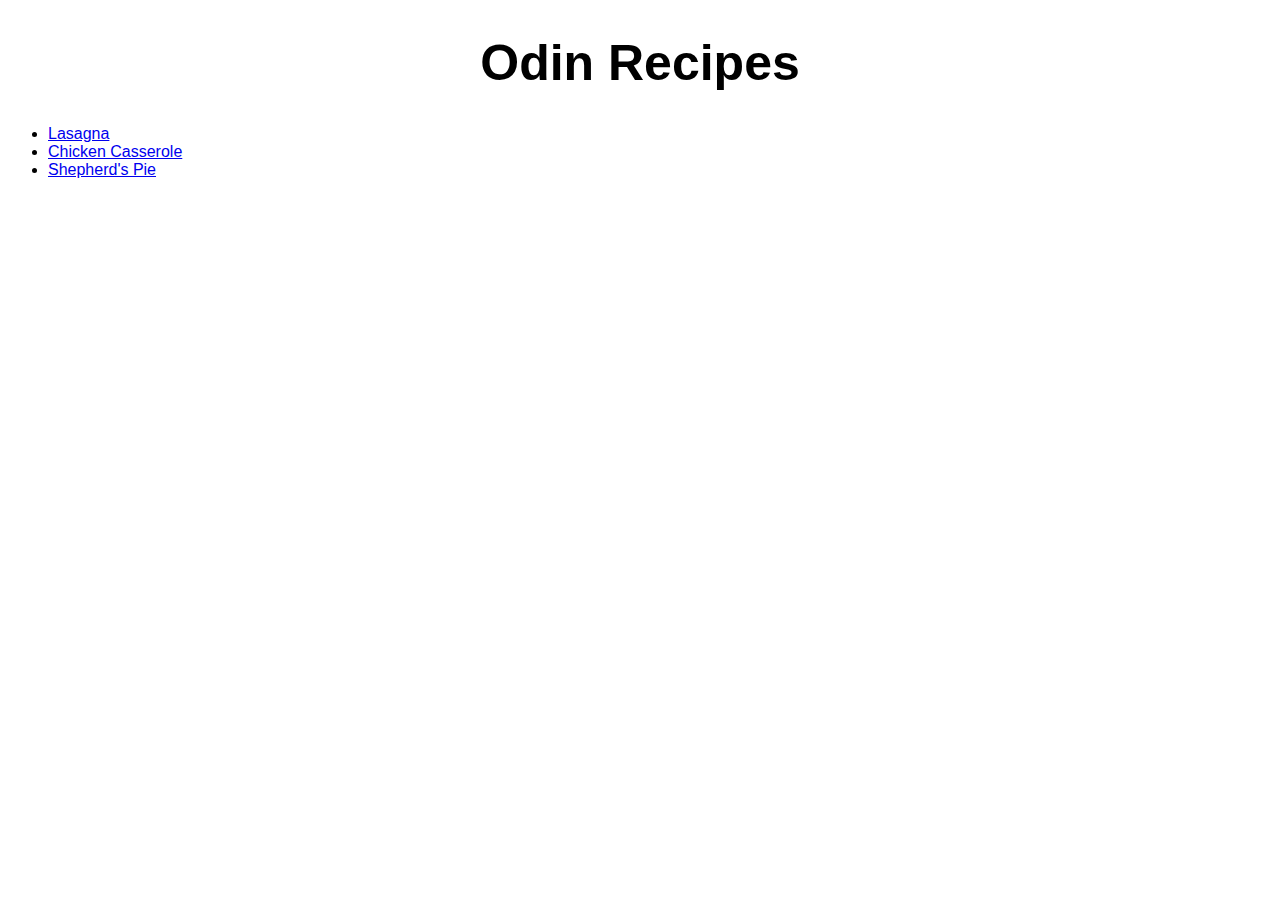
<file: index.html>
<!DOCTYPE html>
<html land="en">
    <head>
        <meta charset="UTF-8">
        <title>Odin Recipes</title>
        <link rel="stylesheet" href="./style.css">
    </head>
    <body>
        <h1>Odin Recipes</h1>
        <ul id="recipes-list">
            <li><a href="./recipes/lasagna.html">Lasagna</a></li>
            <li><a href="./recipes/chicken_casserole.html">Chicken Casserole</a></li>
            <li><a href="./recipes/shepherds_pie.html">Shepherd's Pie</a></li>
        </ul>
    </body>
</html>
</file>
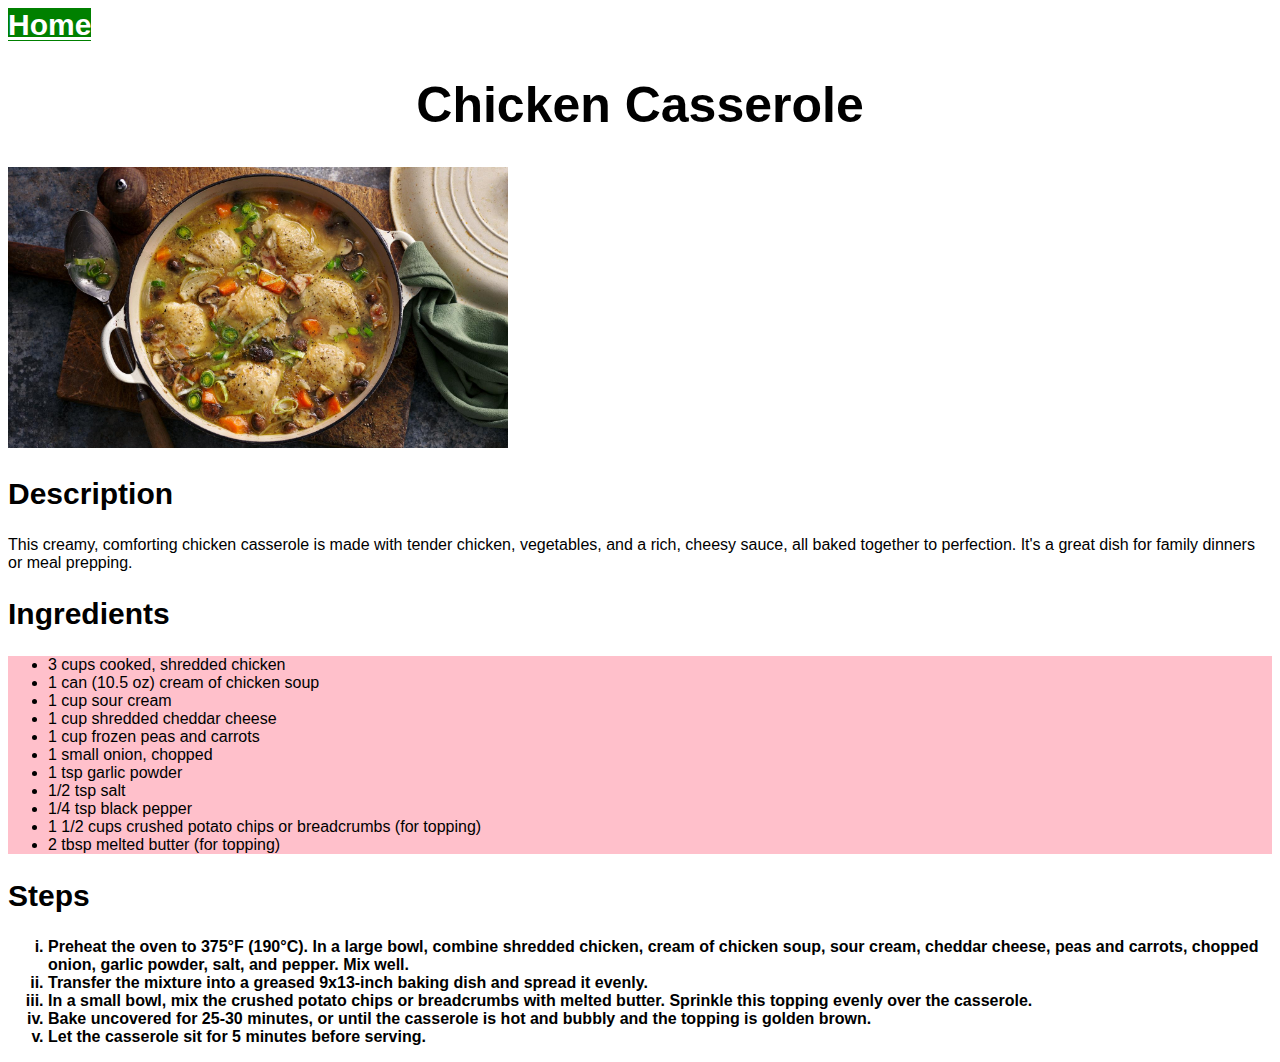
<file: recipes/chicken_casserole.html>
<!DOCTYPE html>
<html land="en">
    <head>
        <meta charset="UTF-8">
        <title>Chicken Casserole</title>
        <link rel="stylesheet" href="../style.css">
    </head>
    <body>
        <a class="home" href="../index.html">Home</a>
        <h1>Chicken Casserole</h1>
        <img class="dish" src="./chicken_casserole.jpg" alt="Chicken casserole" width="500">
        <h2>Description</h2>
        <p>This creamy, comforting chicken casserole is made with tender chicken, vegetables, and a rich, cheesy sauce, all baked together to perfection. It's a great dish for family dinners or meal prepping.</p>
        <h2>Ingredients</h2>
        <ul>
            <li>3 cups cooked, shredded chicken</li>
            <li>1 can (10.5 oz) cream of chicken soup</li>
            <li>1 cup sour cream</li>
            <li>1 cup shredded cheddar cheese</li>
            <li>1 cup frozen peas and carrots</li>
            <li>1 small onion, chopped</li>
            <li>1 tsp garlic powder</li>
            <li>1/2 tsp salt</li>
            <li>1/4 tsp black pepper</li>
            <li>1 1/2 cups crushed potato chips or breadcrumbs (for topping)</li>
            <li>2 tbsp melted butter (for topping)</li>
        </ul>
        <h2>Steps</h2>
        <ol class="steps">
            <li>Preheat the oven to 375°F (190°C). In a large bowl, combine shredded chicken, cream of chicken soup, sour cream, cheddar cheese, peas and carrots, chopped onion, garlic powder, salt, and pepper. Mix well.</li>
            <li>Transfer the mixture into a greased 9x13-inch baking dish and spread it evenly.</li>
            <li>In a small bowl, mix the crushed potato chips or breadcrumbs with melted butter. Sprinkle this topping evenly over the casserole.</li>
            <li>Bake uncovered for 25-30 minutes, or until the casserole is hot and bubbly and the topping is golden brown.</li>
            <li>Let the casserole sit for 5 minutes before serving.</li>
        </ol>
    </body>
</html>
</file>
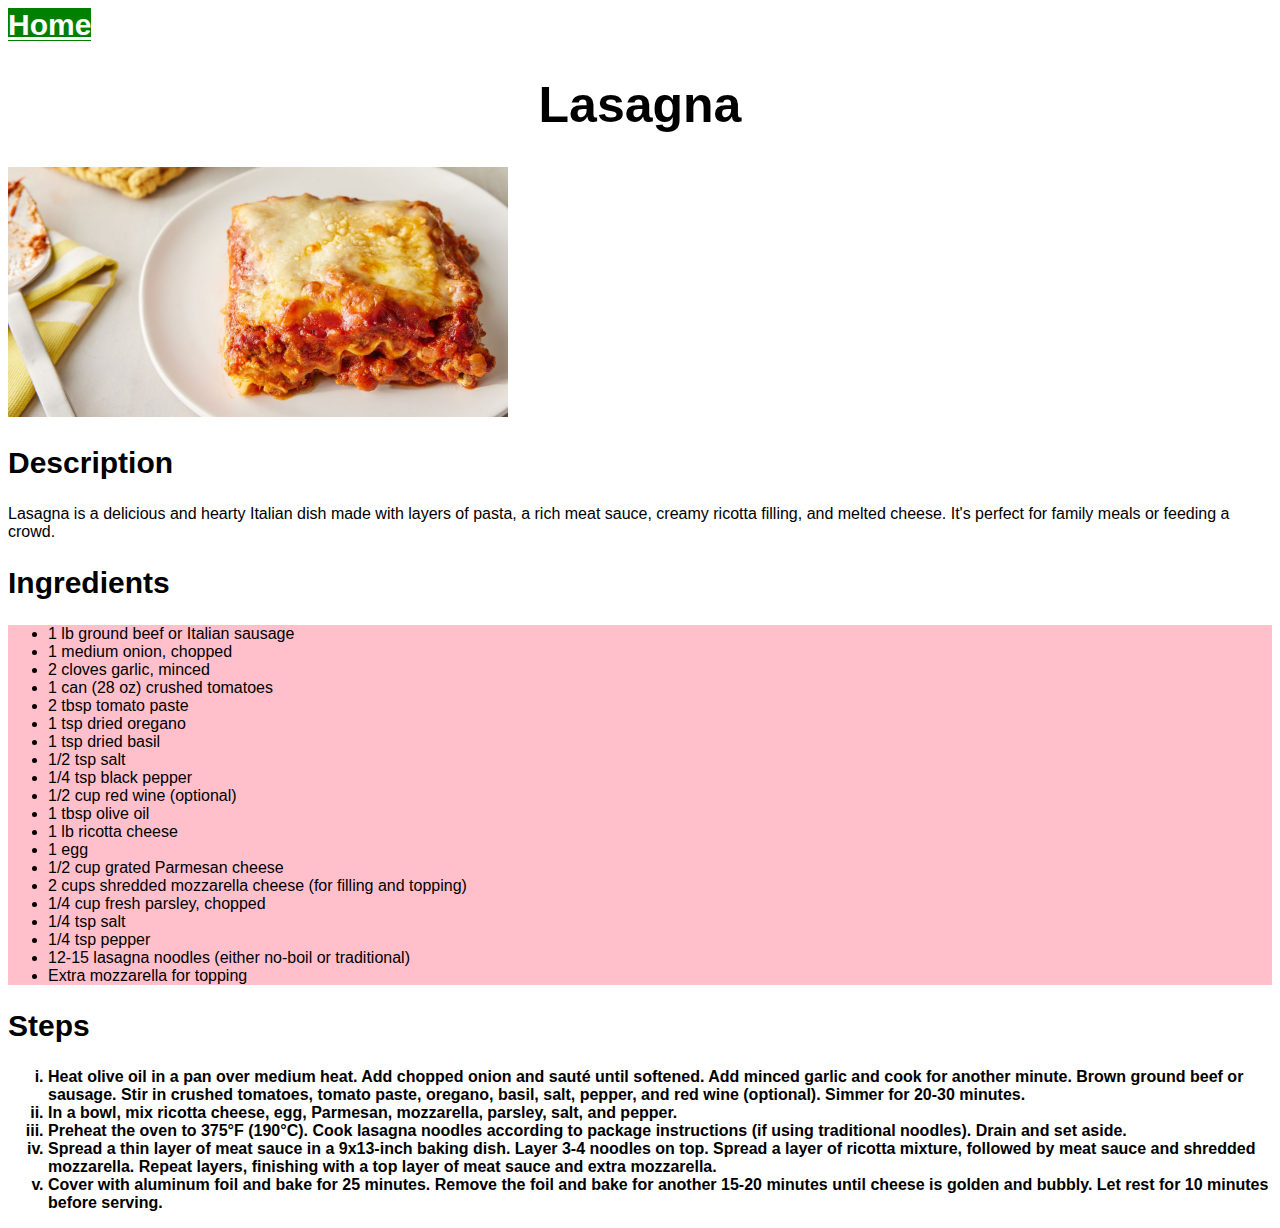
<file: recipes/lasagna.html>
<!DOCTYPE html>
<html land="en">
    <head>
        <meta charset="UTF-8">
        <title>Lasagna</title>
        <link rel="stylesheet" href="../style.css">
    </head>
    <body>
        <a class="home" href="../index.html">Home</a>
        <h1>Lasagna</h1>
        <img class="dish" src="./lasagna.jpg" alt="Lasagna" width="500">
        <h2>Description</h2>
        <p>Lasagna is a delicious and hearty Italian dish made with layers of pasta, a rich meat sauce, creamy ricotta filling, and melted cheese. It's perfect for family meals or feeding a crowd.</p>
        <h2>Ingredients</h2>
        <ul>
            <li>1 lb ground beef or Italian sausage</li>
            <li>1 medium onion, chopped</li>
            <li>2 cloves garlic, minced</li>
            <li>1 can (28 oz) crushed tomatoes</li>
            <li>2 tbsp tomato paste</li>
            <li>1 tsp dried oregano</li>
            <li>1 tsp dried basil</li>
            <li>1/2 tsp salt</li>
            <li>1/4 tsp black pepper</li>
            <li>1/2 cup red wine (optional)</li>
            <li>1 tbsp olive oil</li>
            <li>1 lb ricotta cheese</li>
            <li>1 egg</li>
            <li>1/2 cup grated Parmesan cheese</li>
            <li>2 cups shredded mozzarella cheese (for filling and topping)</li>
            <li>1/4 cup fresh parsley, chopped</li>
            <li>1/4 tsp salt</li>
            <li>1/4 tsp pepper</li>
            <li>12-15 lasagna noodles (either no-boil or traditional)</li>
            <li>Extra mozzarella for topping</li>
        </ul>
        <h2>Steps</h2>
        <ol class="steps">
            <li>Heat olive oil in a pan over medium heat. Add chopped onion and sauté until softened. Add minced garlic and cook for another minute. Brown ground beef or sausage. Stir in crushed tomatoes, tomato paste, oregano, basil, salt, pepper, and red wine (optional). Simmer for 20-30 minutes.</li>
            <li>In a bowl, mix ricotta cheese, egg, Parmesan, mozzarella, parsley, salt, and pepper.</li>
            <li>Preheat the oven to 375°F (190°C). Cook lasagna noodles according to package instructions (if using traditional noodles). Drain and set aside.</li>
            <li>Spread a thin layer of meat sauce in a 9x13-inch baking dish. Layer 3-4 noodles on top. Spread a layer of ricotta mixture, followed by meat sauce and shredded mozzarella. Repeat layers, finishing with a top layer of meat sauce and extra mozzarella.</li>
            <li>Cover with aluminum foil and bake for 25 minutes. Remove the foil and bake for another 15-20 minutes until cheese is golden and bubbly. Let rest for 10 minutes before serving.</li>
        </ol>
    </body>
</html>
</file>
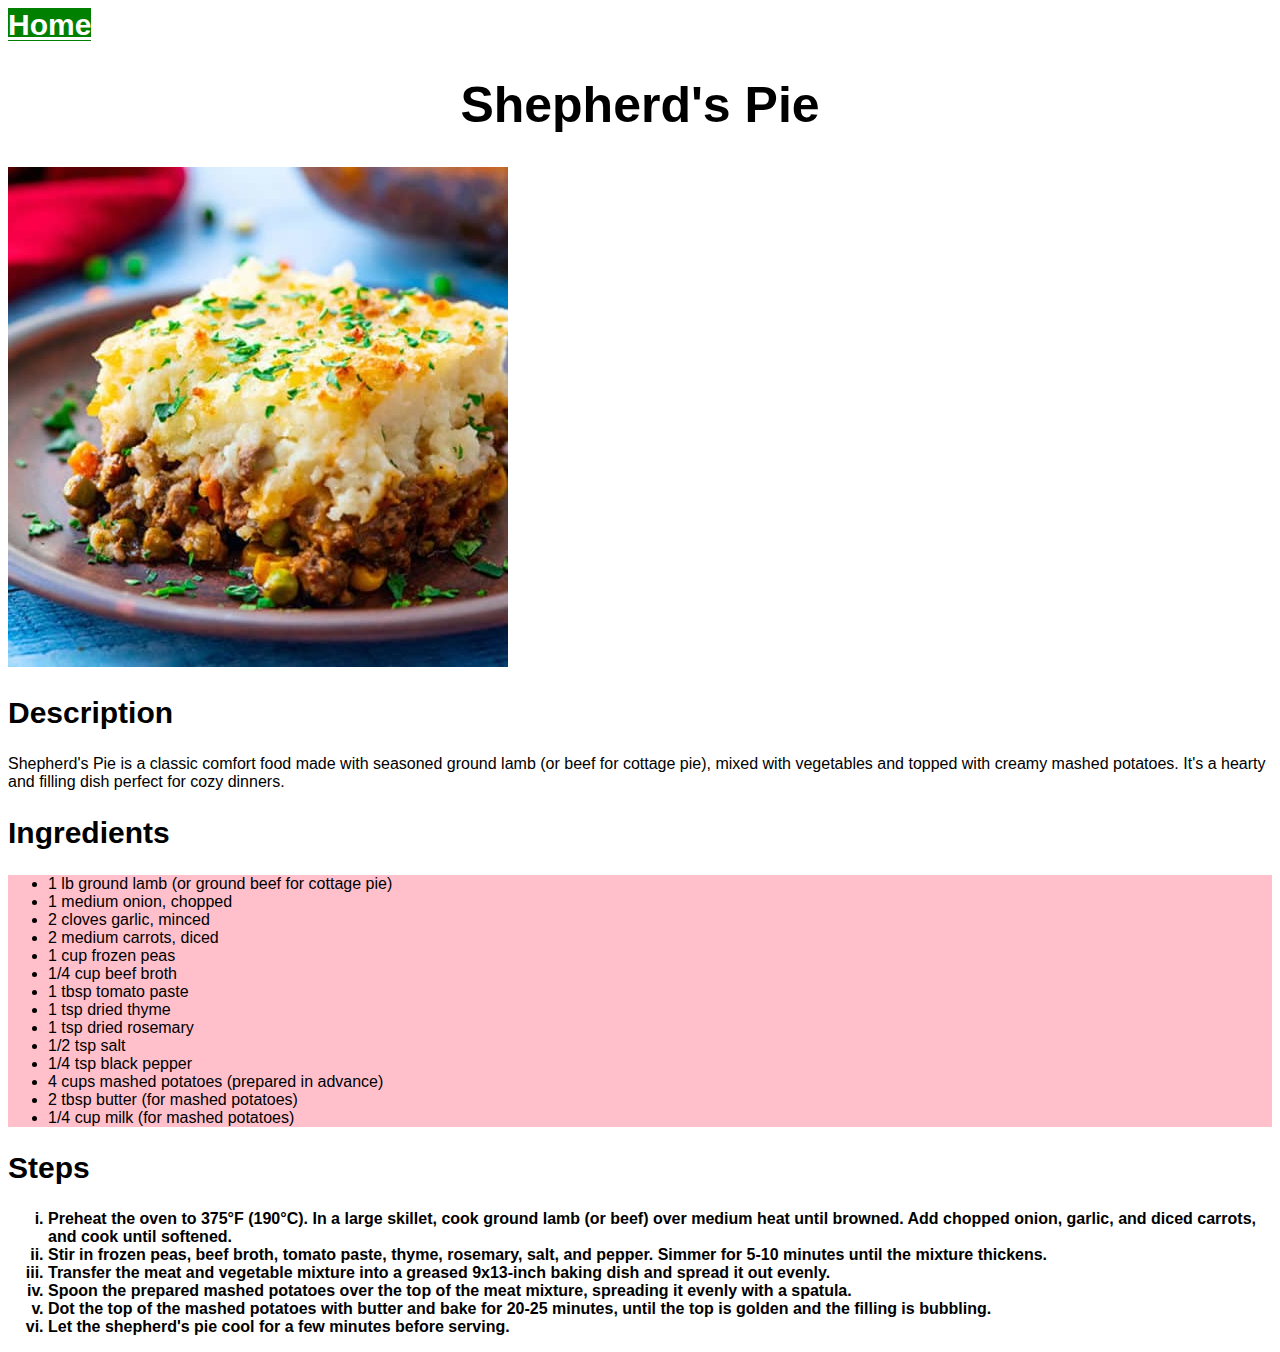
<file: recipes/shepherds_pie.html>
<!DOCTYPE html>
<html land="en">
    <head>
        <meta charset="UTF-8">
        <title>Shepherd's Pie</title>
        <link rel="stylesheet" href="../style.css">
    </head>
    <body>
        <a class="home" href="../index.html">Home</a>
        <h1>Shepherd's Pie</h1>
        <img class="dish" src="./shepherds_pie.jpg" alt="Shepherd's Pie" width="500">
        <h2>Description</h2>
        <p>Shepherd's Pie is a classic comfort food made with seasoned ground lamb (or beef for cottage pie), mixed with vegetables and topped with creamy mashed potatoes. It's a hearty and filling dish perfect for cozy dinners.</p>
        <h2>Ingredients</h2>
        <ul>
            <li>1 lb ground lamb (or ground beef for cottage pie)</li>
            <li>1 medium onion, chopped</li>
            <li>2 cloves garlic, minced</li>
            <li>2 medium carrots, diced</li>
            <li>1 cup frozen peas</li>
            <li>1/4 cup beef broth</li>
            <li>1 tbsp tomato paste</li>
            <li>1 tsp dried thyme</li>
            <li>1 tsp dried rosemary</li>
            <li>1/2 tsp salt</li>
            <li>1/4 tsp black pepper</li>
            <li>4 cups mashed potatoes (prepared in advance)</li>
            <li>2 tbsp butter (for mashed potatoes)</li>
            <li>1/4 cup milk (for mashed potatoes)</li>
        </ul>
        <h2>Steps</h2>
        <ol class="steps">
            <li>Preheat the oven to 375°F (190°C). In a large skillet, cook ground lamb (or beef) over medium heat until browned. Add chopped onion, garlic, and diced carrots, and cook until softened.</li>
            <li>Stir in frozen peas, beef broth, tomato paste, thyme, rosemary, salt, and pepper. Simmer for 5-10 minutes until the mixture thickens.</li>
            <li>Transfer the meat and vegetable mixture into a greased 9x13-inch baking dish and spread it out evenly.</li>
            <li>Spoon the prepared mashed potatoes over the top of the meat mixture, spreading it evenly with a spatula.</li>
            <li>Dot the top of the mashed potatoes with butter and bake for 20-25 minutes, until the top is golden and the filling is bubbling.</li>
            <li>Let the shepherd's pie cool for a few minutes before serving.</li>
        </ol>
    </body>
</html>
</file>
<file: style.css>
* {
    font-family: Arial, sans-serif;
}

h1 {
    text-align: center;
    font-size: 50px;
}

h2 {
    font-size: 30px;
}

img {
    width: 100px;
    height: auto;
}

img.dish {
    width: 500px;
    height: auto;
}

ul {
    background-color: pink;
}

#recipes-list {
    background-color: transparent;
}

ol {
    list-style: lower-roman;
}

.home
{
    color: white;
    background-color: green;
    font-size: 30px;
    font-weight: bold;
}

.steps {
    font-weight: bold;
}
</file>
